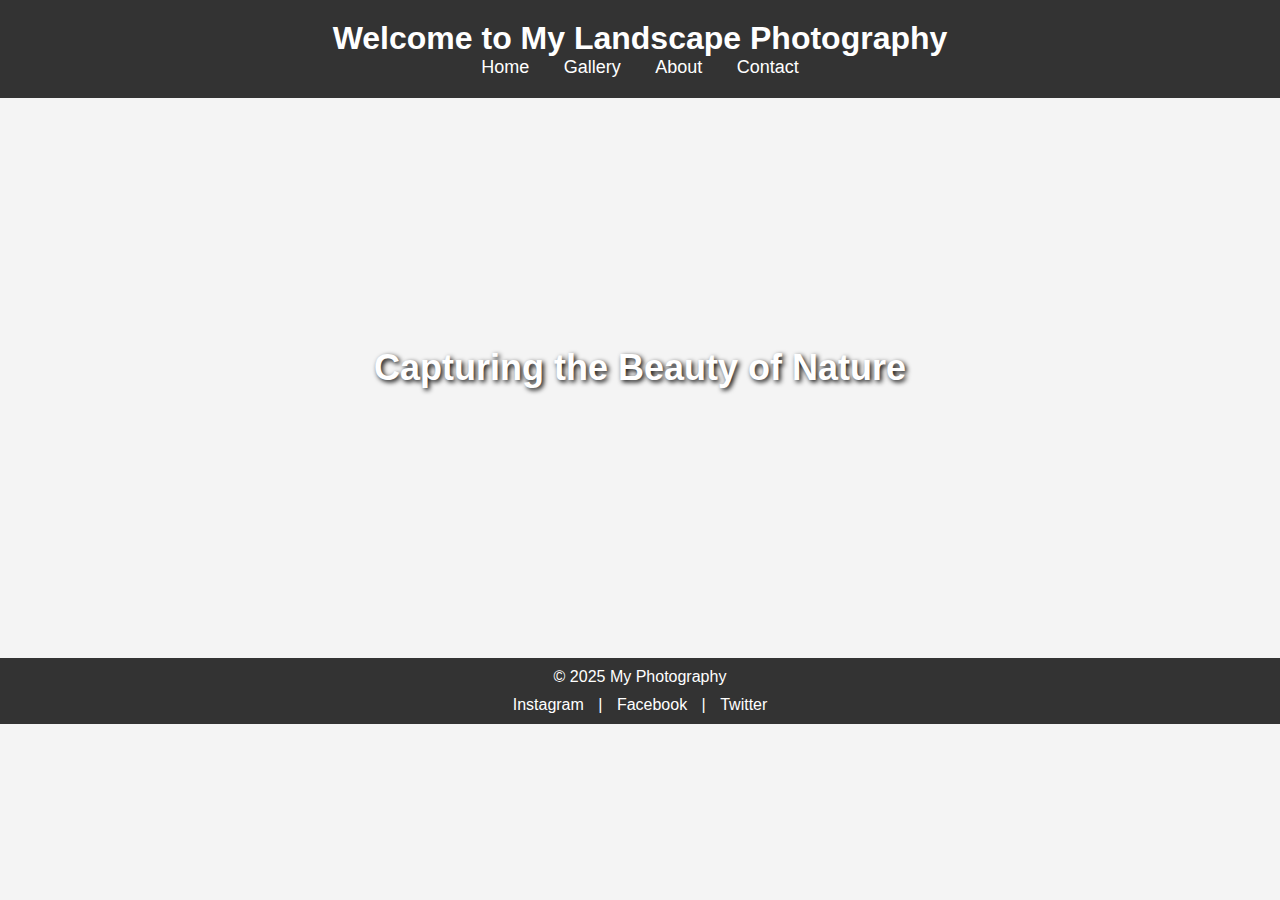
<file: index.html>
<!DOCTYPE html>
<html lang="en">
<head>
    <meta charset="UTF-8">
    <meta name="viewport" content="width=device-width, initial-scale=1.0">
    <title>My Landscape Photography</title>
    <link rel="stylesheet" href="styles.css">
</head>
<body> 

    <header>
        <h1>Welcome to My Landscape Photography</h1>
        <nav>
            <ul>
                <li><a href="index.html">Home</a></li>
                <li><a href="gallery.html">Gallery</a></li>
                <li><a href="about.html">About</a></li>
                <li><a href="contact.html">Contact</a></li>
            </ul>
        </nav>
    </header>

    <section class="hero">
        <h2>Capturing the Beauty of Nature</h2>
    </section>

    <footer>
        <p>&copy; 2025 My Photography</p>
        <div class="social-links">
            <a href="https://instagram.com/yourusername" target="_blank">Instagram</a> |
            <a href="https://facebook.com/yourusername" target="_blank">Facebook</a> |
            <a href="https://twitter.com/yourusername" target="_blank">Twitter</a>
        </div>
    </footer>
    

</body>
</html>
</file>
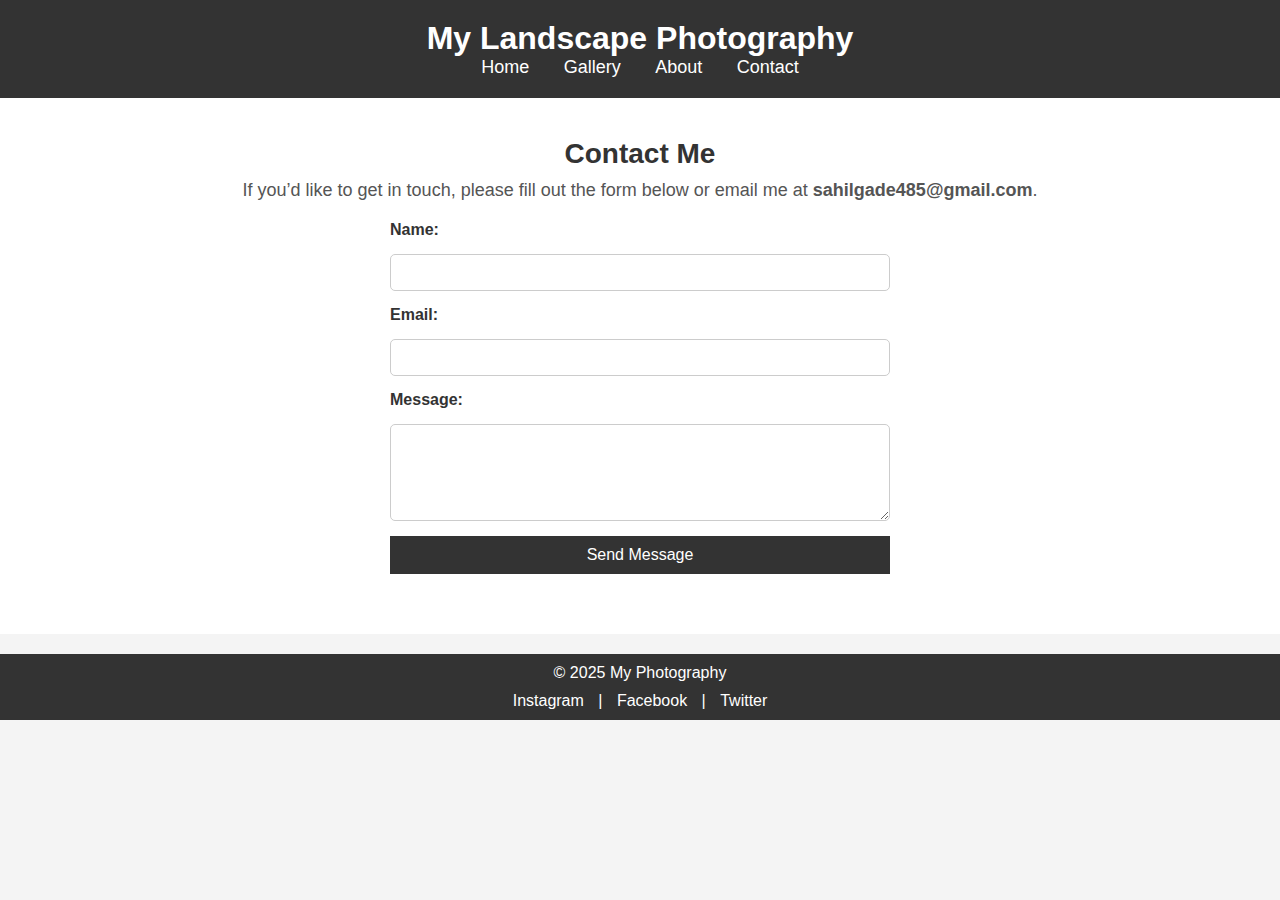
<file: contact.html>
<!DOCTYPE html>
<html lang="en">
<head>
    <meta charset="UTF-8">
    <meta name="viewport" content="width=device-width, initial-scale=1.0">
    <title>Contact Me - My Landscape Photography</title>
    <link rel="stylesheet" href="styles.css">
</head>
<body>

    <header>
        <h1>My Landscape Photography</h1>
        <nav>
            <ul>
                <li><a href="index.html">Home</a></li>
                <li><a href="gallery.html">Gallery</a></li>
                <li><a href="about.html">About</a></li>
                <li><a href="contact.html">Contact</a></li>
            </ul>
        </nav>
    </header>

    <section class="contact">
        <h2>Contact Me</h2>
        <p>If you’d like to get in touch, please fill out the form below or email me at <strong>sahilgade485@gmail.com</strong>.</p>

        <form action="https://formspree.io/f/your-form-id" method="POST">
            <label for="name">Name:</label>
            <input type="text" id="name" name="name" required>

            <label for="email">Email:</label>
            <input type="email" id="email" name="email" required>

            <label for="message">Message:</label>
            <textarea id="message" name="message" rows="5" required></textarea>

            <button type="submit">Send Message</button>
        </form>
    </section>

    <footer>
        <p>&copy; 2025 My Photography</p>
        <div class="social-links">
            <a href="https://instagram.com/yourusername" target="_blank">Instagram</a> |
            <a href="https://facebook.com/yourusername" target="_blank">Facebook</a> |
            <a href="https://twitter.com/yourusername" target="_blank">Twitter</a>
        </div>
    </footer>
    

</body>
</html>
</file>
<file: styles.css>
/* General Reset */
* {
    margin: 0;
    padding: 0;
    box-sizing: border-box;
    font-family: Arial, sans-serif;
}

/* Body Styling */
body {
    background-color: #f4f4f4;
    color: #333;
    text-align: center;
}

/* Header & Navigation */
header {
    background-color: #333;
    color: white;
    padding: 20px;
}

nav ul {
    list-style: none;
    padding: 0;
}

nav ul li {
    display: inline;
    margin: 0 15px;
}

nav ul li a {
    color: white;
    text-decoration: none;
    font-size: 18px;
}

nav ul li a:hover {
    color: #ff9800;
}

/* Hero Section */
.hero {
    background: url('https://tsnim.com/wp-content/uploads/2024/01/4K-Beautiful-Desktop-Wallpaper-Colorful-Nature-Sunset-Landscape-Free-Download-2048x1152.jpg') no-repeat center center/cover;
    height: 60vh;
    display: flex;
    align-items: center;
    justify-content: center;
    color: white;
    text-shadow: 2px 2px 5px black;
}

.hero h2 {
    font-size: 36px;
}

/* Footer */
footer {
    background: #333;
    color: white;
    padding: 10px;
    margin-top: 20px;
}
/* Gallery Section */
.gallery {
    padding: 20px;
    background: #fff;
}

.gallery h2 {
    font-size: 28px;
    margin-bottom: 20px;
}

.gallery-container {
    display: grid;
    grid-template-columns: repeat(auto-fit, minmax(250px, 1fr));
    gap: 15px;
    max-width: 1000px;
    margin: 0 auto;
}

.gallery-container img {
    width: 100%;
    height: auto;
    border-radius: 10px;
    box-shadow: 0 4px 8px rgba(0, 0, 0, 0.2);
    transition: transform 0.3s ease-in-out;
}

.gallery-container img:hover {
    transform: scale(1.05);
}
/* Lightbox Styles */
.lightbox {
    display: none;
    position: fixed;
    top: 0;
    left: 0;
    width: 100%;
    height: 100%;
    background: rgba(0, 0, 0, 0.8);
    justify-content: center;
    align-items: center;
}

.lightbox img {
    max-width: 90%;
    max-height: 80%;
    border-radius: 10px;
}

.lightbox .close {
    position: absolute;
    top: 20px;
    right: 40px;
    font-size: 40px;
    color: white;
    cursor: pointer;
}
/* About Page */
.about {
    padding: 40px;
    background: #fff;
    text-align: center;
}

.about-container {
    display: flex;
    flex-direction: column;
    align-items: center;
    max-width: 800px;
    margin: 0 auto;
    gap: 20px;
}

.about-container img {
    width: 200px;
    height: 200px;
    border-radius: 50%;
    box-shadow: 0 4px 8px rgba(0, 0, 0, 0.2);
}

.about-text {
    text-align: center;
}

.about-text h2 {
    font-size: 28px;
    margin-bottom: 10px;
}

.about-text p {
    font-size: 18px;
    line-height: 1.6;
    color: #555;
}
/* Contact Page */
.contact {
    padding: 40px;
    background: #fff;
    text-align: center;
}

.contact h2 {
    font-size: 28px;
    margin-bottom: 10px;
}

.contact p {
    font-size: 18px;
    color: #555;
}

/* Contact Form */
form {
    max-width: 500px;
    margin: 20px auto;
    display: flex;
    flex-direction: column;
    gap: 15px;
}

label {
    font-size: 16px;
    font-weight: bold;
    text-align: left;
}

input, textarea {
    width: 100%;
    padding: 10px;
    border: 1px solid #ccc;
    border-radius: 5px;
}

button {
    background: #333;
    color: white;
    padding: 10px;
    border: none;
    cursor: pointer;
    font-size: 16px;
}

button:hover {
    background: #ff9800;
}
/* Social Media Links */
.social-links {
    margin-top: 10px;
}

.social-links a {
    color: white;
    text-decoration: none;
    margin: 0 10px;
    font-size: 16px;
}

.social-links a:hover {
    color: #ff9800;
}
</file>
